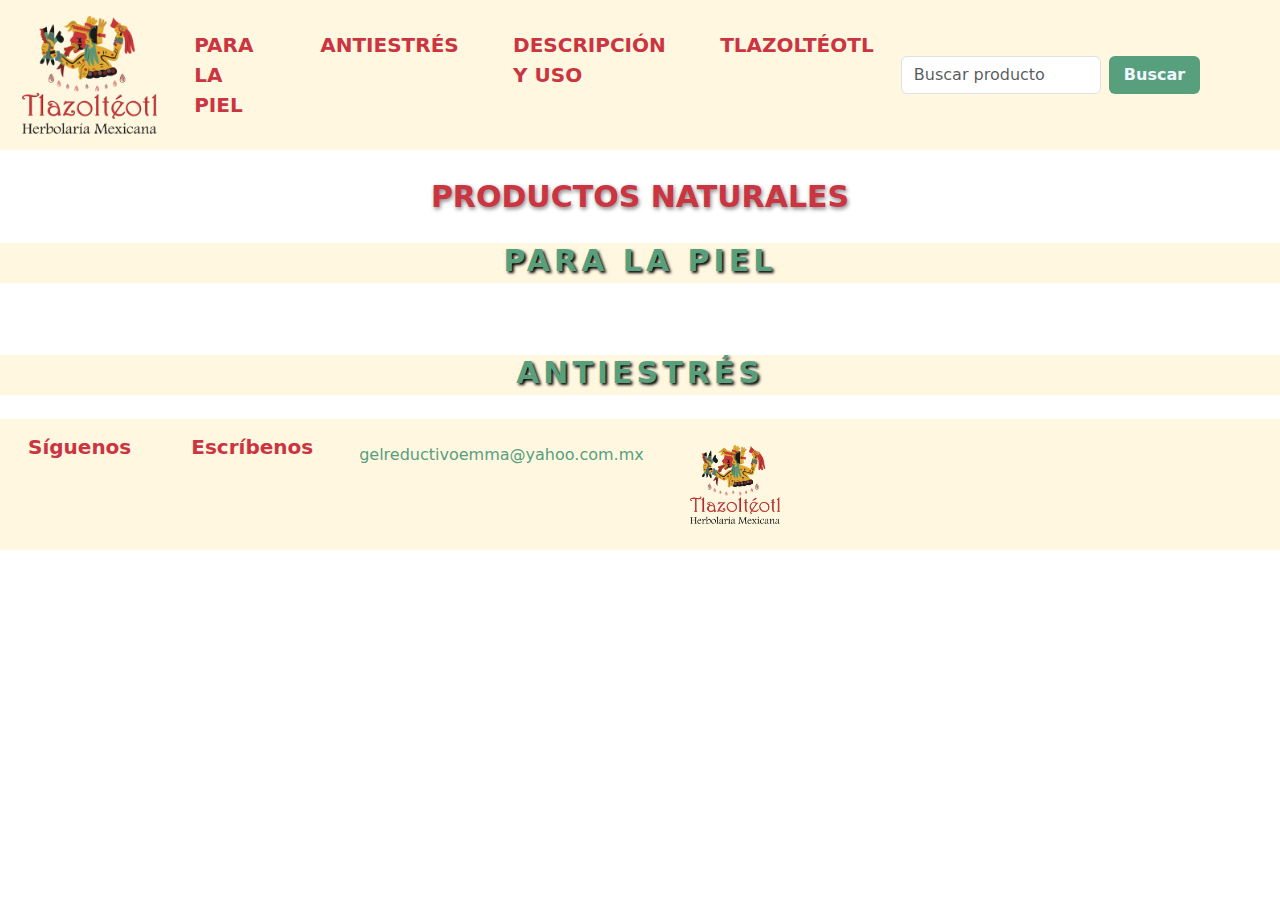
<file: index.html>
<!DOCTYPE html>
<html lang="en">

<head>
    <meta charset="UTF-8">
    <meta name="viewport" content="width=device-width, initial-scale=1.0">
    <title>Tlazoltéotl</title>
    <link rel="stylesheet" href="./styles/index.css">
    <link rel="stylesheet" href="./styles/navbarFooter.css"> <!--estilo index-->
    <link rel="stylesheet" href="./modal.html">
    <link rel="stylesheet" href="./styles/modal.css">
    <script defer src="./js/modal.js"></script>
    <!--CSS Bootstrap-->
    <link rel="stylesheet" href="https://cdn.jsdelivr.net/npm/bootstrap@5.3.3/dist/css/bootstrap.min.css">
    <!--ICONS FONT AWESOME-->
    <link rel="stylesheet" href="https://cdnjs.cloudflare.com/ajax/libs/font-awesome/6.5.1/css/all.min.css"
        integrity="sha512-DTOQO9RWCH3ppGqcWaEA1BIZOC6xxalwEsw9c2QQeAIftl+Vegovlnee1c9QX4TctnWMn13TZye+giMm8e2LwA=="
        crossorigin="anonymous" referrerpolicy="no-referrer"/>
</head>

<body>
    <header>
        <!--NAVBAR-->
        <nav class="navbar navbar-expand-lg">
            <div class="container-fluid">
                <a href="./index.html">
                    <img class="logo" src="./multimedia/TLAZOLTEOTL ENTREGADO SIN FONDO 141021.JPEG" alt="logo" /></a>
                <button class="navbar-toggler" type="button" data-bs-toggle="collapse" data-bs-target="#navbarScroll"
                    aria-controls="navbarScroll" aria-expanded="false" aria-label="Toggle navigation">
                    <span class="navbar-toggler-icon"></span>
                </button>
                <div class="collapse navbar-collapse" id="navbarScroll">
                    <ul class=" navbar-nav mr-auto">
                        <li class="nav-item">
                            <a class="nav-link" href="./paraPiel.html">PARA LA PIEL</a>
                        </li>
                        <li class="nav-item">
                            <a class="nav-link" href="./antiestres.html">ANTIESTRÉS</a>
                        </li>
                        <li class="nav-item">
                            <a class="nav-link" href="./descripcionUso.html">DESCRIPCIÓN Y USO</a>
                        </li>
                        <li class="nav-item">
                            <a class="nav-link" href="./tlazolteotl.html">TLAZOLTÉOTL</a>
                        </li>
                    </ul>
                    <!-- Buscador -->
                    <form class="d-flex" role="search">
                        <input class="form-control me-2" type="search" placeholder="Buscar producto">
                        <button class="btn" type="submit">Buscar</button>
                    </form>
                    <!-- ACCESO -->
                    <div class="d-grid gap-2 d-md-flex justify-content-md-end">
                        <a href="/login.html" class="fa"><i class="fa-solid fa-user"></i></a>
                        <a href="/modal.html" id="openModalBtn" class="fa" type="button"><i class="fa-solid fa-user-secret"></i></a>
                    </div>
                </div>
            </div>
        </nav>
    </header>
    <!--Termina Navbar-->
    <main>
        <div class="normal my-4 titulo">
            <span class="zoom">PRODUCTOS NATURALES</span>
        </div>
        <section>
            <div class="normal my-4">
                <h1 class="seccion">PARA LA PIEL</h1>
            </div>
            <!-- REVISAR -->
            <div class="container mt-5">
                <div class="row" id="productCardsRow">
                    <!-- Las cards de los productos serán agregadas aquí -->
                </div>
            </div>
        </section>

        <section>
            <div class="normal my-4">
                <h1 class="seccion">ANTIESTRÉS</h1>
            </div>
        </section>
    </main>
    <!-- Footer -->
    <footer class="footer">
        <div class="container-fluid">
            <ul class="nav nav-pills">
                <li class="item">
                    <h2 class="follow">Síguenos</h2>
                </li>
                <li class="nav-item">
                    <a href="https://www.facebook.com/" target=_blank class="fa"><i
                            class="fa-brands fa-square-facebook"></i></a>
                </li>
                <li class="nav-item">
                    <a href="https://www.instagram.com/" target=_blank class="fa"><i
                            class="fa-brands fa-square-instagram"></i></a>
                </li>
                <li class="nav-item">
                    <a href="https://www.linkedin.com/" target=_blank class="fa"><i
                            class="fa-brands fa-linkedin"></i></a>
                </li>
                <li class="item">
                    <h2 class="follow">Escríbenos</h2>
                </li>
                <li class="nav-item">
                    <a href="#" target=_blank class="fa"><i class="fa-brands fa-square-whatsapp"
                            style="color: #589f7e;"></i></a>
                </li>
                <li class="nav-item">
                    <a class="nav-link" aria-current="page" href="#">gelreductivoemma@yahoo.com.mx</a>
                </li>
                <li class="nav-item">
                    <img src="./multimedia/TLAZOLTEOTL ENTREGADO SIN FONDO 141021.JPEG" alt="logo">
                </li>
            </ul>
        </div>
    </footer>
    <!-- JS Bootstrap -->
    <script src="https://cdn.jsdelivr.net/npm/bootstrap@5.3.3/dist/js/bootstrap.bundle.min.js"
        integrity="sha384-YvpcrYf0tY3lHB60NNkmXc5s9fDVZLESaAA55NDzOxhy9GkcIdslK1eN7N6jIeHz"
        crossorigin="anonymous"></script>
    <script src="./js/formulario.js"></script>
</body>

</html>
</file>
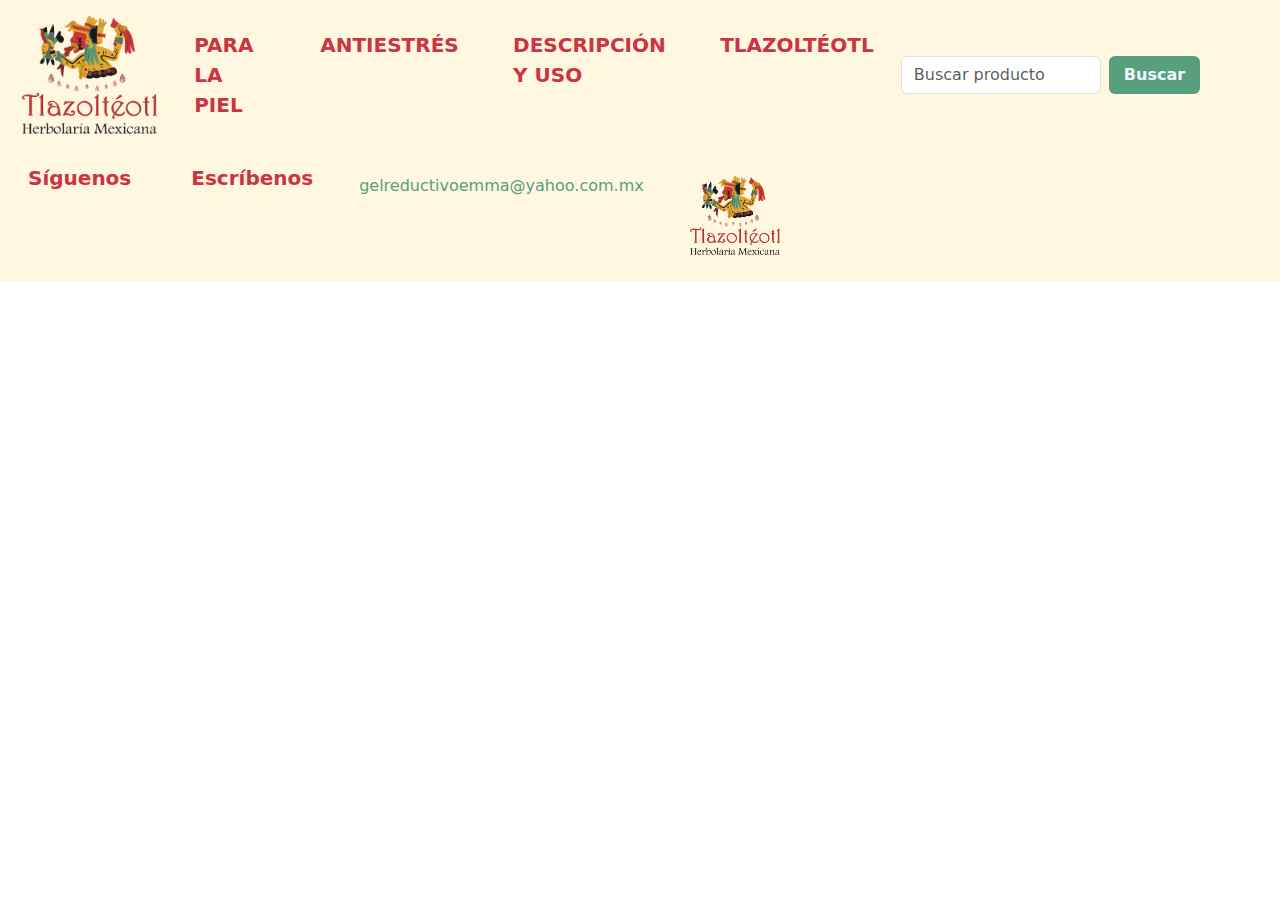
<file: antiestres.html>
<!DOCTYPE html>
<html lang="en">

<head>
    <meta charset="UTF-8">
    <meta name="viewport" content="width=device-width, initial-scale=1.0">
    <title>Tlazoltéotl</title>
    <link rel="stylesheet" href="./styles/navbarFooter.css"> <!--estilo de navbar y footer-->
    <!--CSS Bootstrap-->
    <link rel="stylesheet" href="https://cdn.jsdelivr.net/npm/bootstrap@5.3.3/dist/css/bootstrap.min.css">
    <!--ICONS FONT AWESOME-->
    <link rel="stylesheet" href="https://cdnjs.cloudflare.com/ajax/libs/font-awesome/6.5.1/css/all.min.css"
        integrity="sha512-DTOQO9RWCH3ppGqcWaEA1BIZOC6xxalwEsw9c2QQeAIftl+Vegovlnee1c9QX4TctnWMn13TZye+giMm8e2LwA=="
        crossorigin="anonymous" referrerpolicy="no-referrer" />
</head>

<body>
    <header>
        <!--NAVBAR-->
        <nav class="navbar navbar-expand-lg">
            <div class="container-fluid">
                <a href="./index.html">
                    <img class="logo" src="./multimedia/TLAZOLTEOTL ENTREGADO SIN FONDO 141021.JPEG" alt="logo" /></a>
                <button class="navbar-toggler" type="button" data-bs-toggle="collapse" data-bs-target="#navbarScroll"
                    aria-controls="navbarScroll" aria-expanded="false" aria-label="Toggle navigation">
                    <span class="navbar-toggler-icon"></span>
                </button>
                <div class="collapse navbar-collapse" id="navbarScroll">
                    <ul class=" navbar-nav mr-auto">
                        <li class="nav-item">
                            <a class="nav-link" href="./paraPiel.html">PARA LA PIEL</a>
                        </li>
                        <li class="nav-item">
                            <a class="nav-link" href="./antiestres.html">ANTIESTRÉS</a>
                        </li>
                        <li class="nav-item">
                            <a class="nav-link" href="./descripcionUso.html">DESCRIPCIÓN Y USO</a>
                        </li>
                        <li class="nav-item">
                            <a class="nav-link" href="./tlazolteotl.html">TLAZOLTÉOTL</a>
                        </li>
                    </ul>
                    <!-- Buscador -->
                    <form class="d-flex" role="search">
                        <input class="form-control me-2" type="search" placeholder="Buscar producto">
                        <button class="btn" type="submit">Buscar</button>
                    </form>
                    <!-- ACCESO -->
                    <div class="d-grid gap-2 d-md-flex justify-content-md-end">
                        <a href="/login.html" target=_blank class="fa"><i class="fa-solid fa-user"></i></a>
                        <a href="/loginAdmin.html" target=_blank class="fa"><i class="fa-solid fa-user-secret"></i></a>
                    </div>
                </div>
            </div>
        </nav>
    </header>
    <!--Termina Navbar-->




    
        <!-- Footer -->
        <footer class="footer">
            <div class="container-fluid">
                <ul class="nav nav-pills">
                    <li class="item">
                        <h2 class="follow">Síguenos</h2>
                    </li>
                    <li class="nav-item">
                        <a href="https://www.facebook.com/" target=_blank class="fa"><i
                                class="fa-brands fa-square-facebook"></i></a>
                    </li>
                    <li class="nav-item">
                        <a href="https://www.instagram.com/" target=_blank class="fa"><i
                                class="fa-brands fa-square-instagram"></i></a>
                    </li>
                    <li class="nav-item">
                        <a href="https://www.linkedin.com/" target=_blank class="fa"><i
                                class="fa-brands fa-linkedin"></i></a>
                    </li>
                    <li class="item">
                        <h2 class="follow">Escríbenos</h2>
                    </li>
                    <li class="nav-item">
                        <a href="#" target=_blank class="fa"><i class="fa-brands fa-square-whatsapp"
                                style="color: #589f7e;"></i></a>
                    </li>
                    <li class="nav-item">
                        <a class="nav-link" aria-current="page" href="#">gelreductivoemma@yahoo.com.mx</a>
                    </li>
                    <li class="nav-item">
                        <img src="./multimedia/TLAZOLTEOTL ENTREGADO SIN FONDO 141021.JPEG" alt="logo">
                    </li>
                </ul>
            </div>
        </footer>
        <!-- JS Bootstrap -->
        <script src="https://cdn.jsdelivr.net/npm/bootstrap@5.3.3/dist/js/bootstrap.bundle.min.js"
            integrity="sha384-YvpcrYf0tY3lHB60NNkmXc5s9fDVZLESaAA55NDzOxhy9GkcIdslK1eN7N6jIeHz"
            crossorigin="anonymous"></script>
        <script src="./js/formulario.js"></script>
    </body>
    
    </html>
</file>
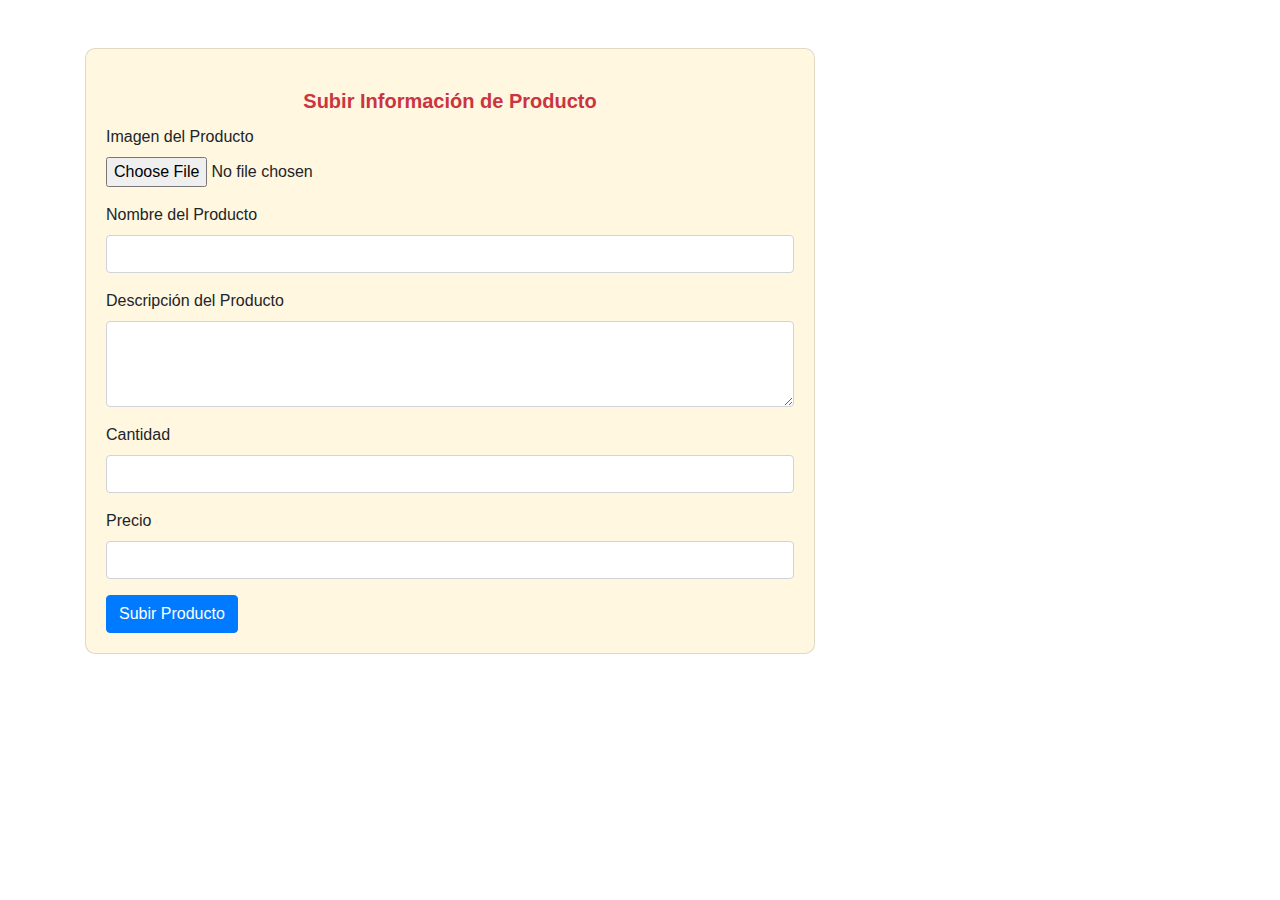
<file: formularioProducto.html>
<!DOCTYPE html>
<html lang="en">
<head>
    <meta charset="UTF-8">
    <meta name="viewport" content="width=device-width, initial-scale=1.0">
    <title>Subir Información de Producto</title>
    <link rel="stylesheet" href="./styles/formularioProducto.css">
    <!-- Bootstrap CSS -->
    <link href="https://stackpath.bootstrapcdn.com/bootstrap/4.5.2/css/bootstrap.min.css" rel="stylesheet">


</head>
<body>

<div class="container mt-5">
    <div class="row">
        <div class="col-md-8">
            <div class="card">
                <div class="card-body">
                    <h5 class="card-title">Subir Información de Producto</h5>
                    <form id="productForm" enctype="multipart/form-data">
                        <div class="form-group">
                            <label for="image">Imagen del Producto</label>
                            <input type="file" class="form-control-file" id="image" accept="image/*">
                        </div>
                        <div class="form-group">
                            <label for="productName">Nombre del Producto</label>
                            <input type="text" class="form-control" id="productName">
                        </div>
                        <div class="form-group">
                            <label for="description">Descripción del Producto</label>
                            <textarea class="form-control" id="description" rows="3"></textarea>
                        </div>
                        <div class="form-group">
                            <label for="quantity">Cantidad</label>
                            <input type="number" class="form-control" id="quantity">
                        </div>
                        <div class="form-group">
                            <label for="price">Precio</label>
                            <input type="text" class="form-control" id="price">
                        </div>
                        <button type="submit" class="btn btn-primary">Subir Producto</button>
                    </form>
                </div>
            </div>
        </div>
    </div>
</div>
<div class="container mt-5">
    <div class="row" id="productCardsRow">
        
        <!-- Las cards de los productos serán agregadas aquí -->
    </div>
</div>
<!-- Bootstrap JS (opcional, si necesitas funcionalidad de Bootstrap) -->
<script src="https://stackpath.bootstrapcdn.com/bootstrap/4.5.2/js/bootstrap.min.js"></script>
<!-- Tu archivo JavaScript personalizado -->
<script src="./js/formulario.js"></script>
</body>
</html>
</file>
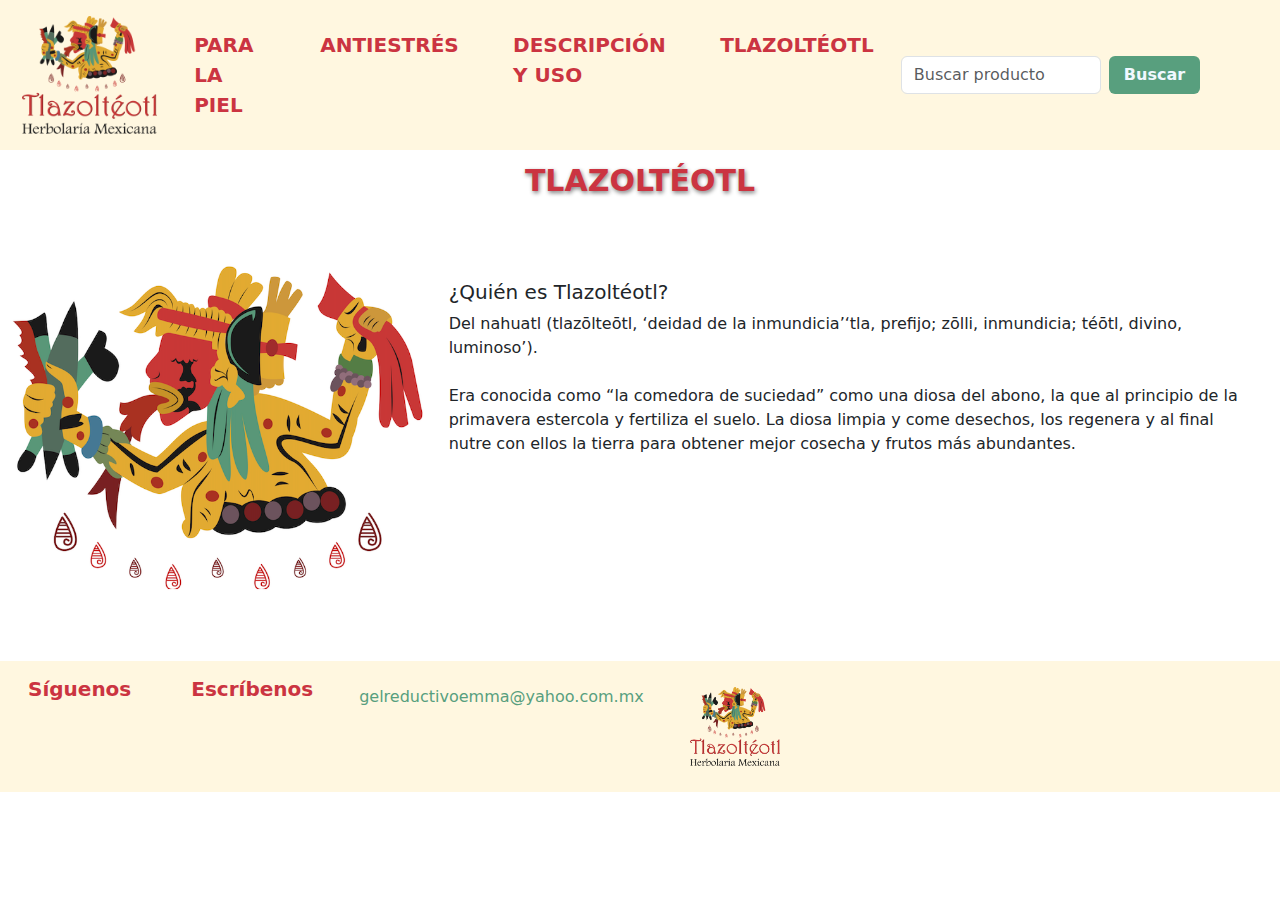
<file: tlazolteotl.html>
<!DOCTYPE html>
<html lang="span">
  <head>
    <meta charset="UTF-8" />
    <meta name="viewport" content="width=device-width, initial-scale=1.0" />
    <title>Tlazoltéotl</title>
    <link rel="stylesheet" href="./styles/navbarFooter.css" />
    <!--estilo de navbar y footer-->
    <link rel="stylesheet" href="./styles/tlazolteotl.css" />
    <!--CSS Bootstrap-->
    <link
      rel="stylesheet"
      href="https://cdn.jsdelivr.net/npm/bootstrap@5.3.3/dist/css/bootstrap.min.css"
    />
    <!--ICONS FONT AWESOME-->
    <link
      rel="stylesheet"
      href="https://cdnjs.cloudflare.com/ajax/libs/font-awesome/6.5.1/css/all.min.css"
      integrity="sha512-DTOQO9RWCH3ppGqcWaEA1BIZOC6xxalwEsw9c2QQeAIftl+Vegovlnee1c9QX4TctnWMn13TZye+giMm8e2LwA=="
      crossorigin="anonymous"
      referrerpolicy="no-referrer"
    />
  </head>

  <body>
    <header>
      <!-- NAVBAR -->
      <nav class="navbar navbar-expand-lg">
        <div class="container-fluid">
          <a href="./index.html">
            <img
              class="logo"
              src="./multimedia/TLAZOLTEOTL ENTREGADO SIN FONDO 141021.JPEG"
              alt="logo"
          /></a>
          <button
            class="navbar-toggler"
            type="button"
            data-bs-toggle="collapse"
            data-bs-target="#navbarScroll"
            aria-controls="navbarScroll"
            aria-expanded="false"
            aria-label="Toggle navigation"
          >
            <span class="navbar-toggler-icon"></span>
          </button>
          <div class="collapse navbar-collapse" id="navbarScroll">
            <ul class="navbar-nav mr-auto">
              <li class="nav-item">
                <a class="nav-link" href="./paraPiel.html">PARA LA PIEL</a>
              </li>
              <li class="nav-item">
                <a class="nav-link" href="./antiestres.html">ANTIESTRÉS</a>
              </li>
              <li class="nav-item">
                <a class="nav-link" href="./descripcionUso.html"
                  >DESCRIPCIÓN Y USO</a
                >
              </li>
              <li class="nav-item">
                <a class="nav-link" href="./tlazolteotl.html">TLAZOLTÉOTL</a>
              </li>
            </ul>
            <!-- Buscador -->
            <form class="d-flex" role="search">
              <input
                class="form-control me-2"
                type="search"
                placeholder="Buscar producto"
              />
              <button class="btn" type="submit">Buscar</button>
            </form>
            <!-- ACCESO -->
            <div class="d-grid gap-2 d-md-flex justify-content-md-end">
              <a href="/login.html" target="_blank" class="fa"
                ><i class="fa-solid fa-user"></i
              ></a>
              <a href="/loginAdmin.html" target="_blank" class="fa"
                ><i class="fa-solid fa-user-secret"></i
              ></a>
            </div>
          </div>
        </div>
      </nav>
    </header>
    <!--Termina Navbar-->
    <main>
      <div class="normal my-2">
        <span class="titulo">TLAZOLTÉOTL</span>
      </div>
      <div class="card-container">
        <div class="card mb-3">
          <div class="row g-2">
            <div class="col-md-4">
              <img src="./multimedia/tlazolteotl.jpeg" class="img-fluid rounded-start" alt="imagenTlazoltéotl"/>
            </div>
            <div class="col-md-8">
              <div class="card-body">
                <h5 class="card-title">¿Quién es Tlazoltéotl?</h5>
                <p class="card-text">
                  Del nahuatl (tlazōlteōtl, ‘deidad de la inmundicia’‘tla,
                  prefijo; zōlli, inmundicia; téōtl, divino, luminoso’).
                <br><br>
                  Era conocida como “la comedora de suciedad” como una diosa del
                  abono, la que al principio de la primavera estercola y
                  fertiliza el suelo. La diosa limpia y come desechos, los
                  regenera y al final nutre con ellos la tierra para obtener
                  mejor cosecha y frutos más abundantes.
                </p>
              </div>
            </div>
          </div>
        </div>
      </div>
    </main>
    <!-- Footer -->
    <footer class="footer">
      <div class="container-fluid">
        <ul class="nav nav-pills">
          <li class="item">
            <h2 class="follow">Síguenos</h2>
          </li>
          <li class="nav-item">
            <a href="https://www.facebook.com/" target="_blank" class="fa"
              ><i class="fa-brands fa-square-facebook"></i
            ></a>
          </li>
          <li class="nav-item">
            <a href="https://www.instagram.com/" target="_blank" class="fa"
              ><i class="fa-brands fa-square-instagram"></i
            ></a>
          </li>
          <li class="nav-item">
            <a href="https://www.linkedin.com/" target="_blank" class="fa"
              ><i class="fa-brands fa-linkedin"></i
            ></a>
          </li>
          <li class="item">
            <h2 class="follow">Escríbenos</h2>
          </li>
          <li class="nav-item">
            <a href="#" target="_blank" class="fa"
              ><i
                class="fa-brands fa-square-whatsapp"
                style="color: #589f7e"
              ></i
            ></a>
          </li>
          <li class="nav-item">
            <a class="nav-link" aria-current="page" href="#"
              >gelreductivoemma@yahoo.com.mx</a
            >
          </li>
          <li class="nav-item">
            <img
              src="./multimedia/TLAZOLTEOTL ENTREGADO SIN FONDO 141021.JPEG"
              alt="logo"
            />
          </li>
        </ul>
      </div>
    </footer>
    <!-- JS Bootstrap -->
    <script
      src="https://cdn.jsdelivr.net/npm/bootstrap@5.3.3/dist/js/bootstrap.bundle.min.js"
      integrity="sha384-YvpcrYf0tY3lHB60NNkmXc5s9fDVZLESaAA55NDzOxhy9GkcIdslK1eN7N6jIeHz"
      crossorigin="anonymous"
    ></script>
    <script src="./js/formulario.js"></script>
  </body>
</html>
</file>
<file: styles/index.css>
.titulo {
    text-align: center;
}
.titulo .zoom{
    color: #CB3441;
    text-shadow: gray 1px 2px 4px;
    font-size: 30px;
    display: inline-block;
    font-weight: bold;
    animation: zoom 4s ease-in-out infinite 5s;
}
@keyframes zoom {
    0% {
        transform: scale(1);
    }
    50% {
        transform: scale(1.2);
    }
    100% {
        transform: scale(1);
    }
}

.seccion {
    display: flex;
    justify-content: center;
    font-size: 30px;
    color: #589f7e;
    background-color: #FFF7E0;
    text-shadow: black 2px 2px 3px;
    width: 100vw !important;
    height: 40px;
    font-weight: bolder;
    letter-spacing: 4px;
}

/* CARDS */
.card {
    background-color: #FFF7E0 !important;
    border-radius: 20px !important;
    border-color: #FFF7E0 !important;
    overflow: hidden;
    transition: transform 0.3s ease-in-out;
}
.card:hover {
    box-shadow: gray 0 5px 8px;
    transform: scale(1.01);
}
@keyframes shake {
    0% { transform: translateX(0); }
    25% { transform: translateX(-5px); }
    50% { transform: translateX(5px); }
    75% { transform: translateX(-3px); }
    100% { transform: translateX(3px); }
} 
.card:hover .img-fluid {
   animation: shake 0.5s ease-in-out;
}
.card-title {
    color: #CB3441 !important;
    font-weight:bolder;
    text-align: center;
    margin-top: 20px;
}
.precio {
    color: black !important;
    text-align:left;
    position: absolute;
    bottom: 30px;
}
.card-text {
    text-align: justify;
}

.card-text small.text-muted {
    color: black !important;
    font-weight: bold !important;
    position: absolute;
    bottom: 100px;
}
.card-link {
    text-align: center;
    position: absolute;
    bottom: 20px;
} 
@media (max-width: 768px) {
    .card {
        max-width: 100%;
    }
    .card-title {
        font-size: 18px;
    }
    .precio{
        bottom: 20px;
    }
    .card-text small.text-muted{
        bottom: 60px !important;
    }
}
</file>
<file: styles/navbarFooter.css>
nav {
    background-color: #FFF7E0;
    width: 100vw;
    height: 150px;
    display: flex;
    justify-content: space-between;
    padding: 0 1em;
}
.fa-solid {
    color: #589f7e;
    padding: .5em;
}
.collapse{
    display: flex;
    justify-content: space-evenly;
    align-items: center;
}

.logo {
    max-width: 15vh;
    margin: 10px;
}

nav .nav-link {
    color: #CB3441;
    font-size: 20px;
    font-weight: bolder;
    margin: 1.5vw;
}
form::placeholder {
    height: 10em;
}
.btn {
    background-color: #589f7e !important;
    color: aliceblue !important;
    font-weight: bold !important;
    width: 8em;
    padding: 0;
}

/* FOOTER */
.footer{
    background-color: #FFF7E0;
    width: 100%;
    height: auto;
    padding: 1em;
    display: flex;
    justify-content: space-between;
    flex-wrap: wrap;
}
.footer .nav-pills .nav-item {
    margin: 0 10px;
}
.footer .nav-pills .nav-item a {
    color: #589f7e;
}
.fa {
    font-size: 30px;
} 
footer h2 {
    color: #CB3441;
    font-size: 20px;
    font-weight: bold;
}
.footer img {
    max-width: 10vh;
    margin: 10px;
}
</file>
<file: styles/modal.css>
.modal {
    display: none;
    position: fixed;
    z-index: 1000;
    left: 0;
    top: 0;
    width: 100%;
    height: 100%;
    overflow: auto;
    background-color: rgba(0, 0, 0, 0.4);
}

.modal-content {
    background-color: #fefefe;
    margin: 15% auto;
    padding: 20px;
    border: 1px solid #888;
    width: 80%;
    max-width: 500px;
}

.modal-dialog {
    margin-top: 50px;
}
</file>
<file: styles/formularioProducto.css>
.container .card {
    border-radius: 10px;
    background-color: #FFF7E0;
}

.card-img-top {
    max-width: 50px;
    padding-bottom: 0;
    border-color: #FFF7E0 !important;
    overflow: hidden;
    transition: shake 0.3s ease-in-out;
}

.card:hover {
    box-shadow: gray 0 5px 8px;
    transform: scale(1.01);
}

@keyframes shake {
    0% {
        transform: translateX(0);
    }

    25% {
        transform: translateX(-5px);
    }

    50% {
        transform: translateX(5px);
    }

    75% {
        transform: translateX(-3px);
    }

    100% {
        transform: translateX(3px);
    }
}

.card-img-top:hover {
    animation: shake 0.5s ease-in-out;
}

.card-title {
    color: #CB3441 !important;
    font-weight: bolder;
    text-align: center;
    margin-top: 20px;
}

.precio {
    color: black !important;
    text-align: left;
    position: absolute;
    bottom: 30px;
}

.card-text {
    text-align: justify;
}

.card-text small.text-muted {
    color: black !important;
    font-weight: bold !important;
    position: absolute;
    bottom: 100px;
}

.card-link {
    text-align: center;
    position: absolute;
    bottom: 20px;
}

@media (max-width: 768px) {
    .card {
        max-width: 100%;
    }

    .card-title {
        font-size: 18px;
    }

    .precio {
        bottom: 20px;
    }

    .card-text small.text-muted {
        bottom: 60px !important;
    }
}
</file>
<file: styles/tlazolteotl.css>
.normal {
    text-align: center;
}
.titulo {
    color: #CB3441;
    text-shadow: gray 1px 2px 4px;
    font-size: 30px;
    display: inline-block;
    font-weight: bold;
}

/* CARD */
.card-container {
    display: flex;
    justify-content: center;
    align-items: center;
    height: 50vh;
    padding: 10px;
}
.card-container .card{
    border: none;
}
</file>
